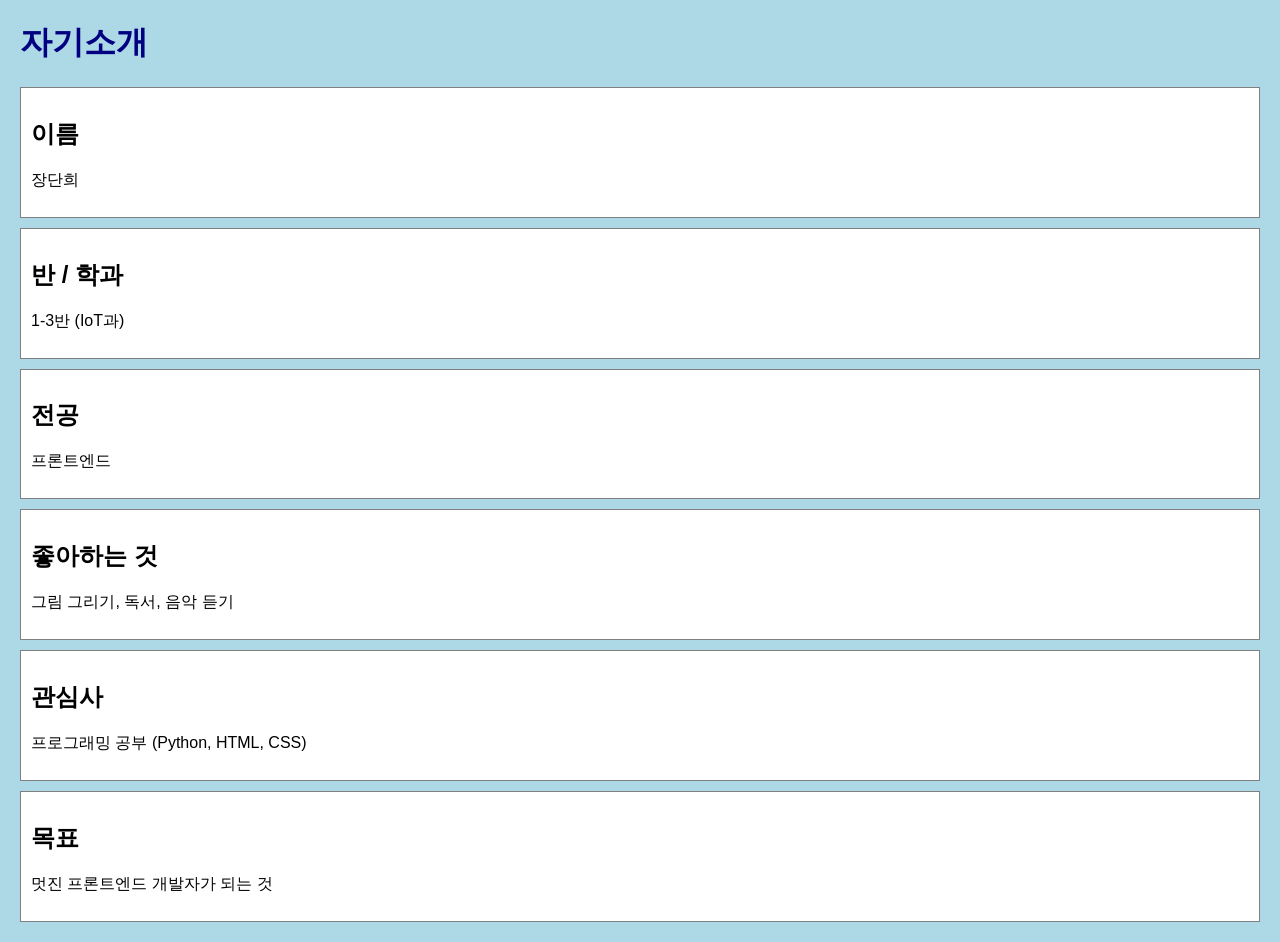
<file: index.html>
<!doctype html>
<html lang="ko">
  <head>
    <meta charset="UTF-8" />
    <title>자기소개 페이지</title>
    <style>
      body {
        background-color: lightblue;
        font-family: Arial;
        margin: 20px;
      }

      h1 {
        color: navy;
      }

      div {
        background-color: white;
        margin-bottom: 10px;
        padding: 10px;
        border: 1px solid gray;
      }
    </style>
  </head>
  <body>
    <h1>자기소개</h1>

    <div>
      <h2>이름</h2>
      <p>장단희</p>
    </div>

    <div>
      <h2>반 / 학과</h2>
      <p>1-3반 (IoT과)</p>
    </div>

    <div>
      <h2>전공</h2>
      <p>프론트엔드</p>
    </div>

    <div>
      <h2>좋아하는 것</h2>
      <p>그림 그리기, 독서, 음악 듣기</p>
    </div>

    <div>
      <h2>관심사</h2>
      <p>프로그래밍 공부 (Python, HTML, CSS)</p>
    </div>

    <div>
      <h2>목표</h2>
      <p>멋진 프론트엔드 개발자가 되는 것</p>
    </div>
  </body>
</html>
</file>
